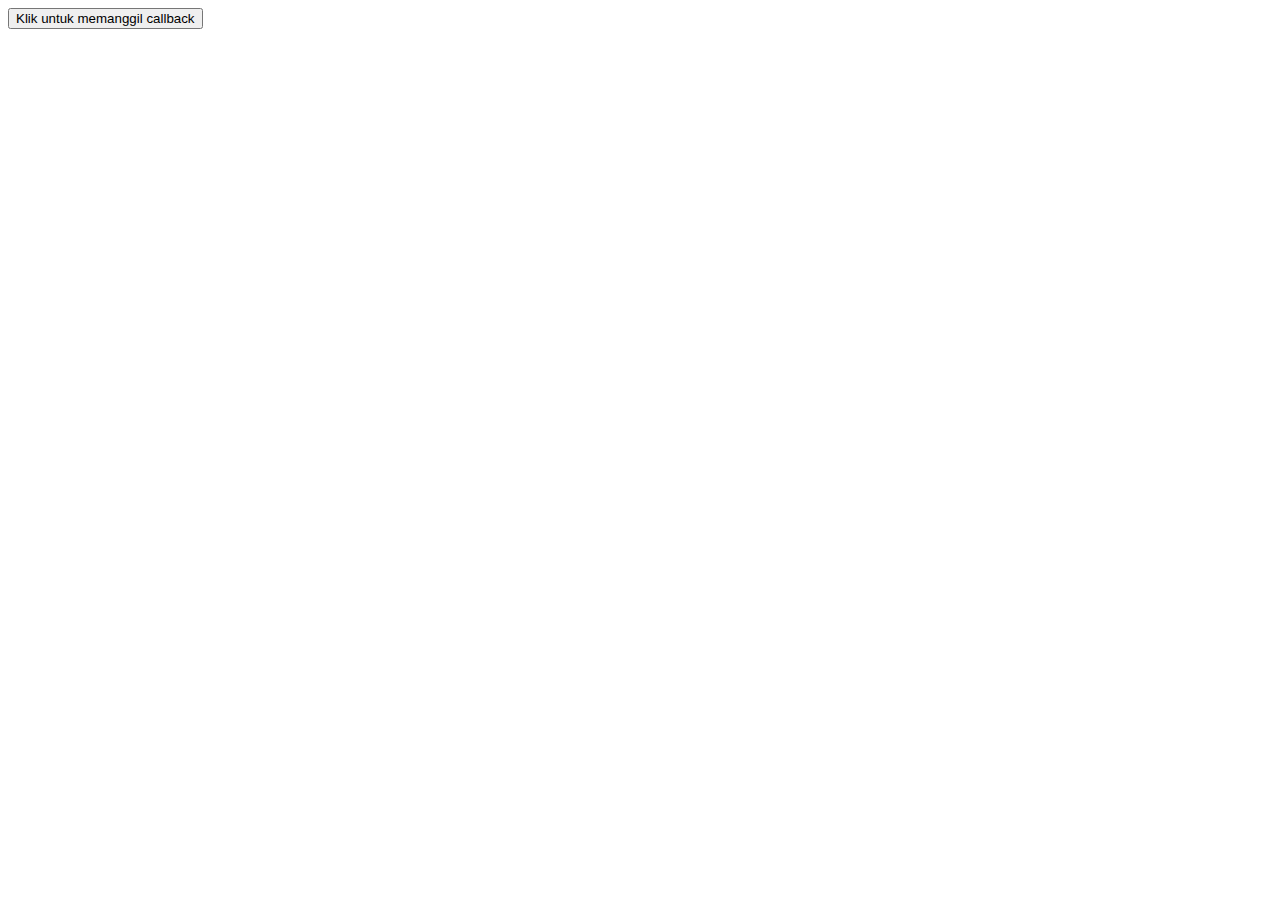
<file: day2/js basic/js functions/index.html>
<!DOCTYPE html>
<html lang="en">
  <head>
    <meta charset="UTF-8" />
    <meta name="viewport" content="width=device-width, initial-scale=1.0" />
    <title>Document</title>
  </head>
  <body>
    <!-- Callback -->
    <button id="btnCallback" onclick="callback_test(res)">Klik untuk memanggil callback</button>

    <!-- Asynchronous -->
    <h1 id="demo2"></h1>

  </body>
  <script src="./js_async/callbackfunction.js"></script>
  <script src="./js_async/asynchronous.js"></script>
</html>
</file>
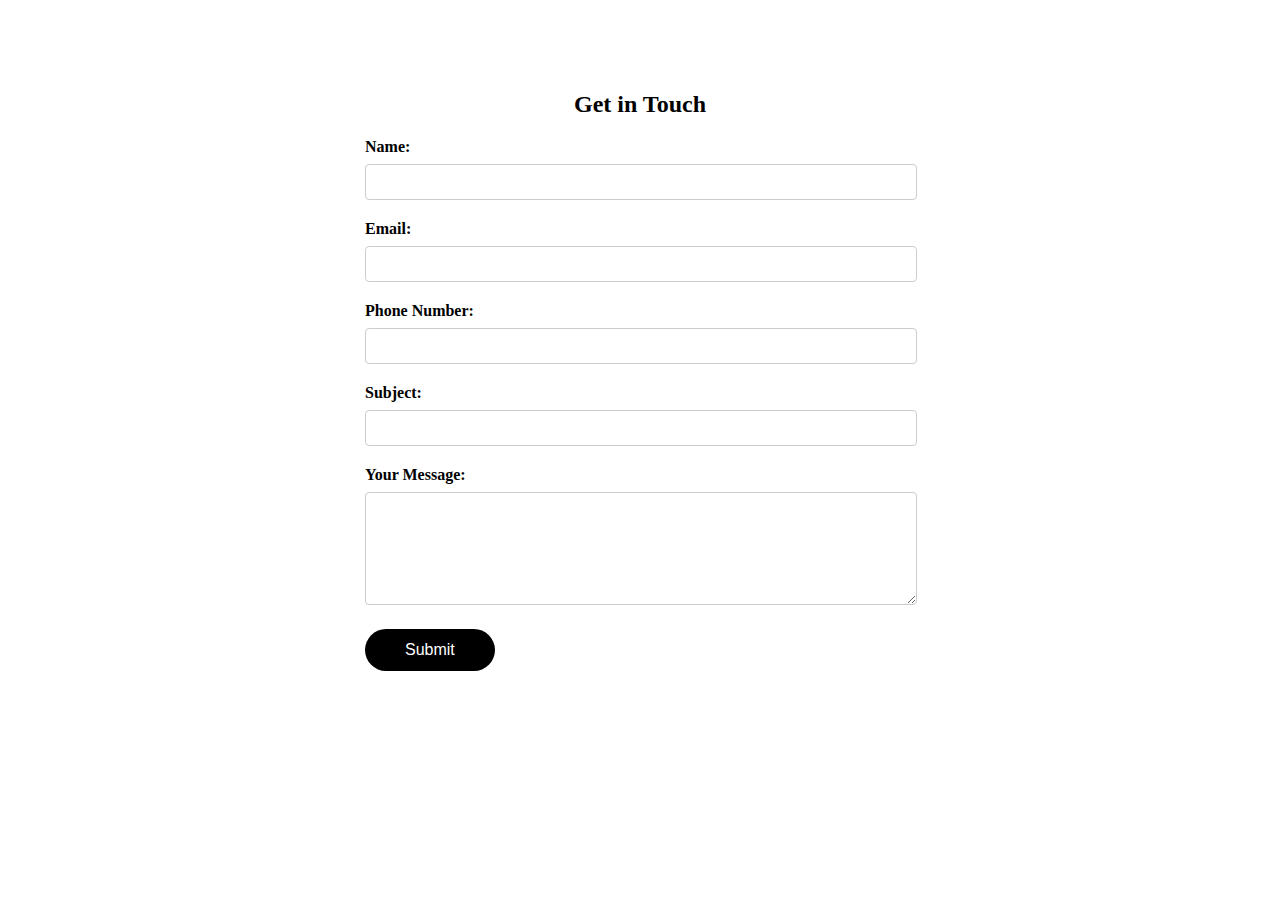
<file: day1/tes2.html>
<!DOCTYPE html>
<html lang="en">
<head>
    <meta charset="UTF-8">
    <meta name="viewport" content="width=device-width, initial-scale=1.0">
    <link rel="stylesheet" href="./design/teske2.css" />
    <title>Document</title>
</head>
<body>
   <section id="contact_form">
    <h2>Get in Touch</h2>
        <div class="contact_container">
            <form id="contactForm" action="/submit-contact-form" method="post" onsubmit="submit(event)">
                <div class="form-group">
                    <label for="name">Name:</label>
                    <input type="text" id="name" name="name" required>
                </div>
                <div class="form-group">
                    <label for="email">Email:</label>
                    <input type="email" id="email" name="email" required>
                </div>
                <div class="form-group">
                    <label for="phone">Phone Number:</label>
                    <input type="tel" id="phone" name="phone">
                </div>
                <div class="form-group">
                    <label for="subject">Subject:</label>
                    <input type="text" id="subject" name="subject" required>
                </div>
                <div class="form-group">
                    <label for="message">Your Message:</label>
                    <textarea id="message" name="message" rows="5" required></textarea>
                </div>
                <div class="form-group">
                    <button type="submit" id="submitButton">Submit</button>
                </div>
            </form>
        </div>
    </section>
</body>
<script src="./jsday1/day1.js"></script>
</html>
</file>
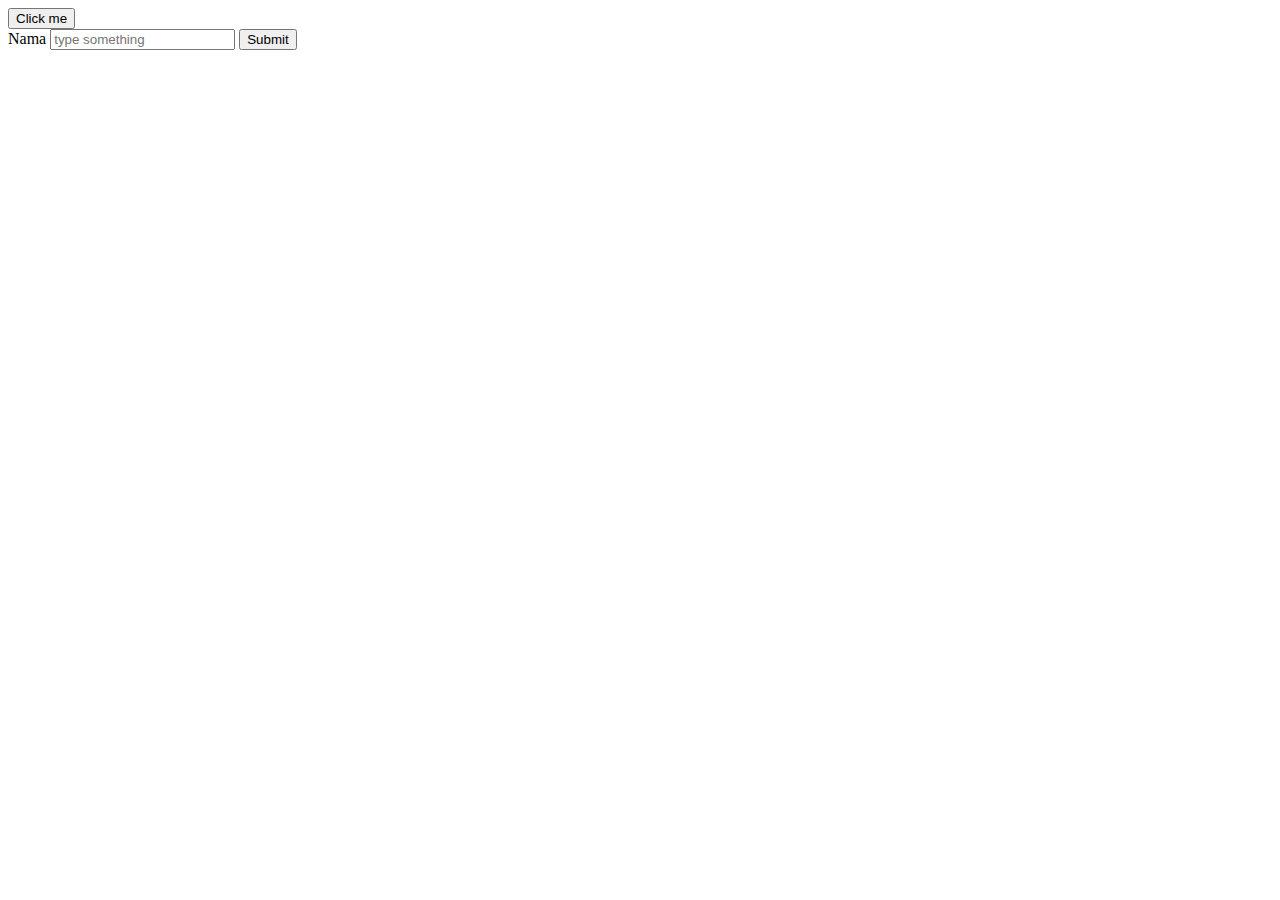
<file: day3/domJs/indexdom.html>
<!DOCTYPE html>
<html lang="en">
<head>
    <meta charset="UTF-8">
    <meta name="viewport" content="width=device-width, initial-scale=1.0">
    <title>Document</title>
</head>
<body>
    <button id="btn">Click me</button>

    <form id="form">
        <label for="name">Nama</label>
        <input type="text" id="nama" placeholder="type something">
        <button type="submit">Submit</button>
    </form>
</body>
<script src="./domevent.js"></script>
</html>
</file>
<file: day1/design/teske2.css>
#contact_form {
  width: 550px;
  margin: auto;
  padding-top: 5%;
}

#contact_form h2 {
  text-align: center;
}

.contact-container {
  max-width: 0px;
  margin: 20px auto;
  background-color: #fff;
  padding: 20px;
  border-radius: 8px;
  box-shadow: 0 0 10px rgba(0, 0, 0, 0.1);
}
.contact-container h2 {
  text-align: center;
  margin-bottom: 20px;
}
.form-group {
  margin-bottom: 20px;
}
.form-group label {
  display: block;
  margin-bottom: 8px;
  font-weight: bold;
}
.form-group input[type="text"],
.form-group input[type="email"],
.form-group input[type="tel"],
.form-group textarea {
  width: calc(100% - 16px);
  padding: 8px;
  font-size: 16px;
  border: 1px solid #ccc;
  border-radius: 4px;
}
.form-group textarea {
  resize: vertical;
}
.form-group button {
  background-color: #000000;
  color: #fff;
  border: none;
  border-radius: 25px;
  padding: 12px 40px;
  font-size: 16px;
  cursor: pointer;
  
}
.form-group button:hover {
  background-color: #0056b3;
  transition: 0.3s ease-in-out;
}
</file>
